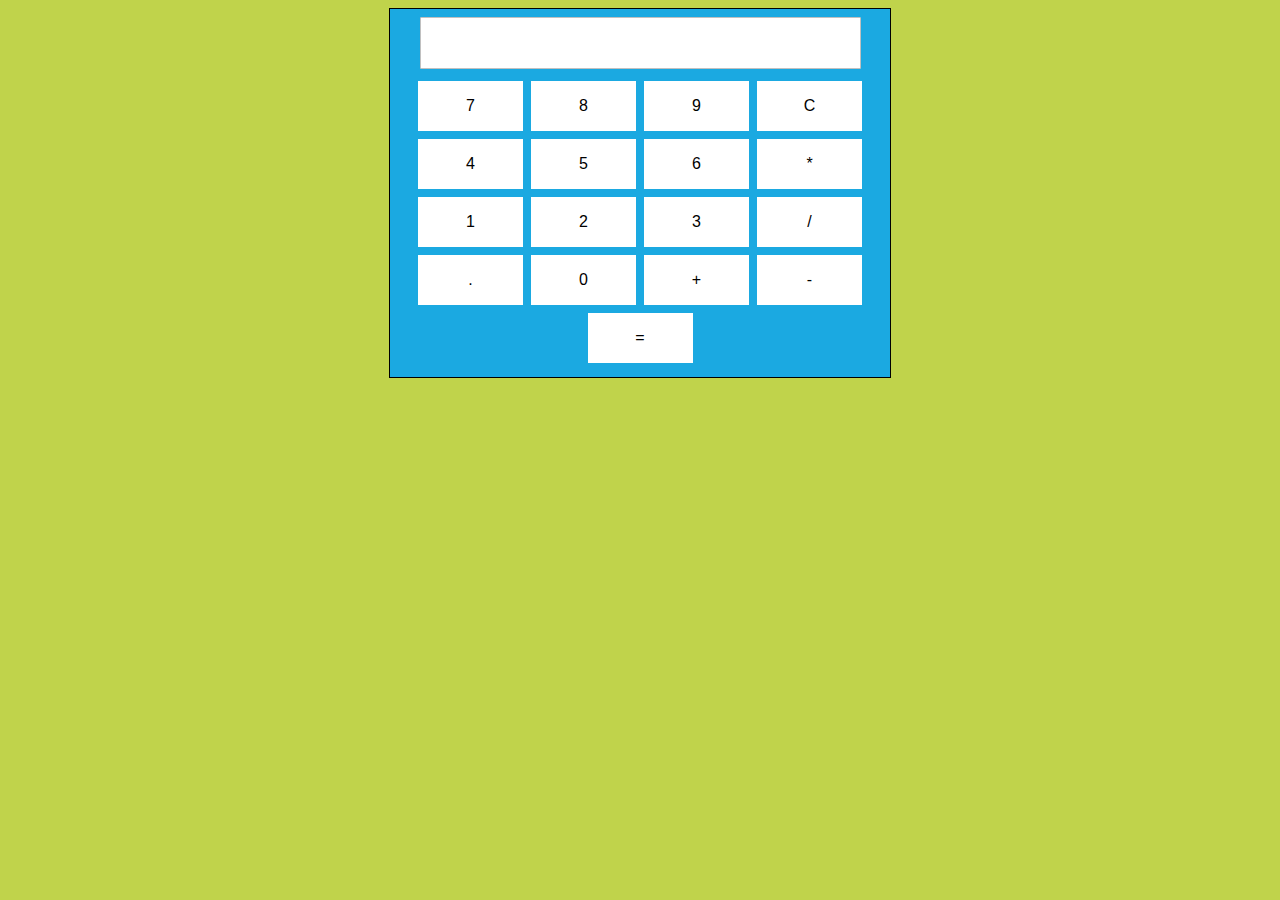
<file: Calculos/index.html>
<!DOCTYPE html>
<html lang="es">
<head>
	<meta charset="utf-8">
	<title>Calculos</title>
  <LINK REL="stylesheet" TYPE="text/css" HREF="css/estilos.css"><!-- Enlace hoja estilos -->
</head>
<body>
<!-- Empieza codigo calculadora html-->
 <form name="calculator">

   <input type="textfield" name="ans" value="">
   <br>
   <input type="button" value="7" onClick="document.calculator.ans.value+='7'">
   <input type="button" value="8" onClick="document.calculator.ans.value+='8'">
   <input type="button" value="9" onClick="document.calculator.ans.value+='9'">
   <input type="reset" value="C">
   <br>
   <input type="button" value="4" onClick="document.calculator.ans.value+='4'">
   <input type="button" value="5" onClick="document.calculator.ans.value+='5'">
   <input type="button" value="6" onClick="document.calculator.ans.value+='6'">
   <input type="button" value="*" onClick="document.calculator.ans.value+='*'">
   <br>
   <input type="button" value="1" onClick="document.calculator.ans.value+='1'">
   <input type="button" value="2" onClick="document.calculator.ans.value+='2'">
   <input type="button" value="3" onClick="document.calculator.ans.value+='3'">
   <input type="button" value="/" onClick="document.calculator.ans.value+='/'">
   <br>
   <input type="button" value="." onClick="document.calculator.ans.value+='.'">
   <input type="button" value="0" onClick="document.calculator.ans.value+='0'">
   <input type="button" value="+" onClick="document.calculator.ans.value+='+'">
   <input type="button" value="-" onClick="document.calculator.ans.value+='-'">
   <input type="button" value="=" onClick="document.calculator.ans.value=eval(document.calculator.ans.value)">


   </form>
</body>
</html>
</file>
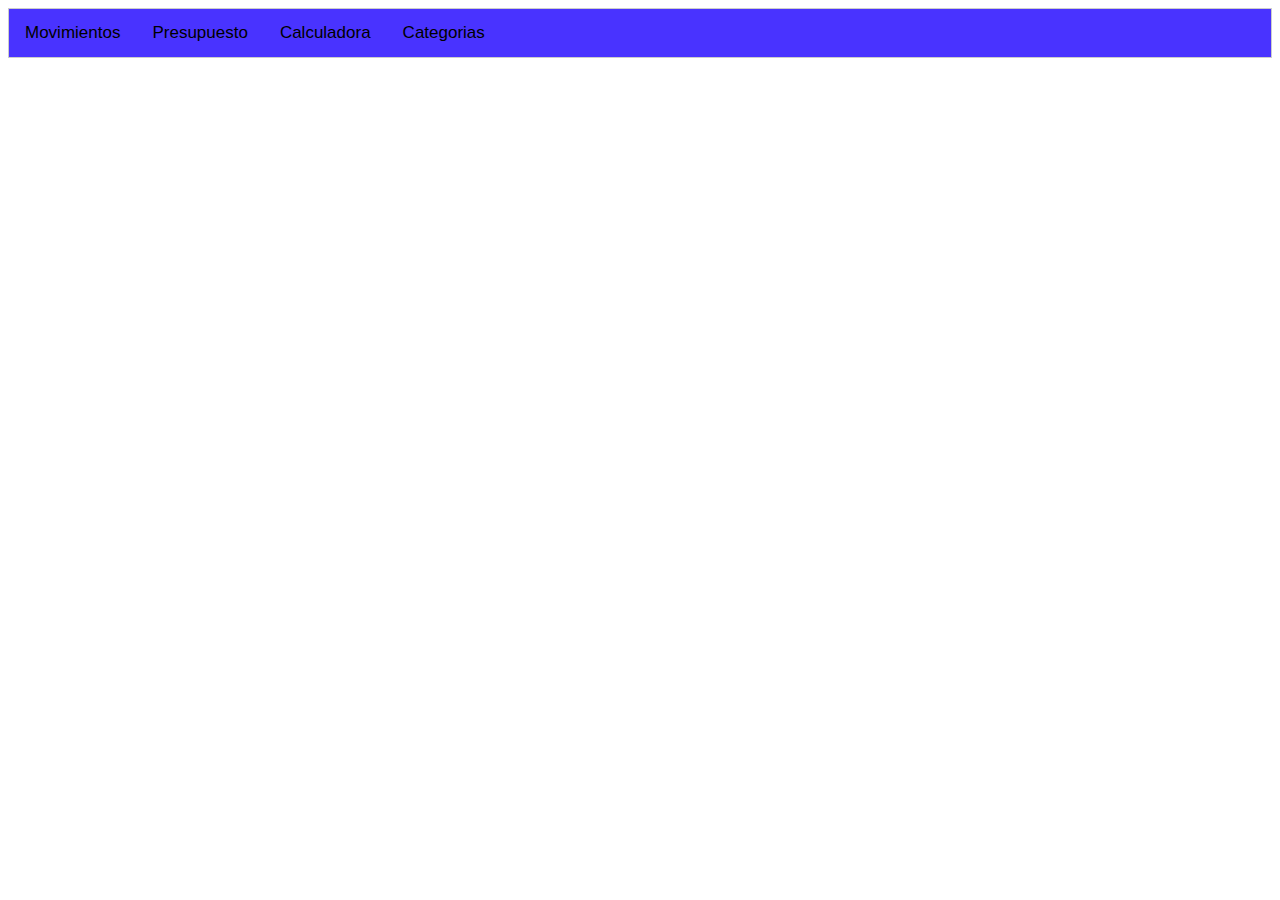
<file: Pestañas/index.html>
<!DOCTYPE html>
<html>
<head>
  <meta charset="utf-8">
<meta name="viewport" content="width=device-width, initial-scale=1">
<link rel="stylesheet" href="css/estilos.css">
<script type="text/javascript" src="js/estilos.js"></script>
<body>

<div class="tab">
  <button class="tablinks" onclick="openCity(event, 'Movimientos')">Movimientos</button>
  <button class="tablinks" onclick="openCity(event, 'Presupuesto')">Presupuesto</button>
  <button class="tablinks" onclick="openCity(event, 'Calculadora')">Calculadora</button>
  <button class="tablinks" onclick="openCity(event, 'Categorias')">Categorias</button>
</div>

<div id="Movimientos" class="tabcontent">
  <h1></h1>
  <p></p>
</div>

<div id="Presupuesto" class="tabcontent">
  <h2></h2>
  <p></p>
</div>

<div id="Calculadora" class="tabcontent">
  <h3></h3>
  <p></p>

</div>
<div id="Categorias" class="tabcontent">
  <h4></h4>
  <p></p>
</div>

</body>
</html>
</file>
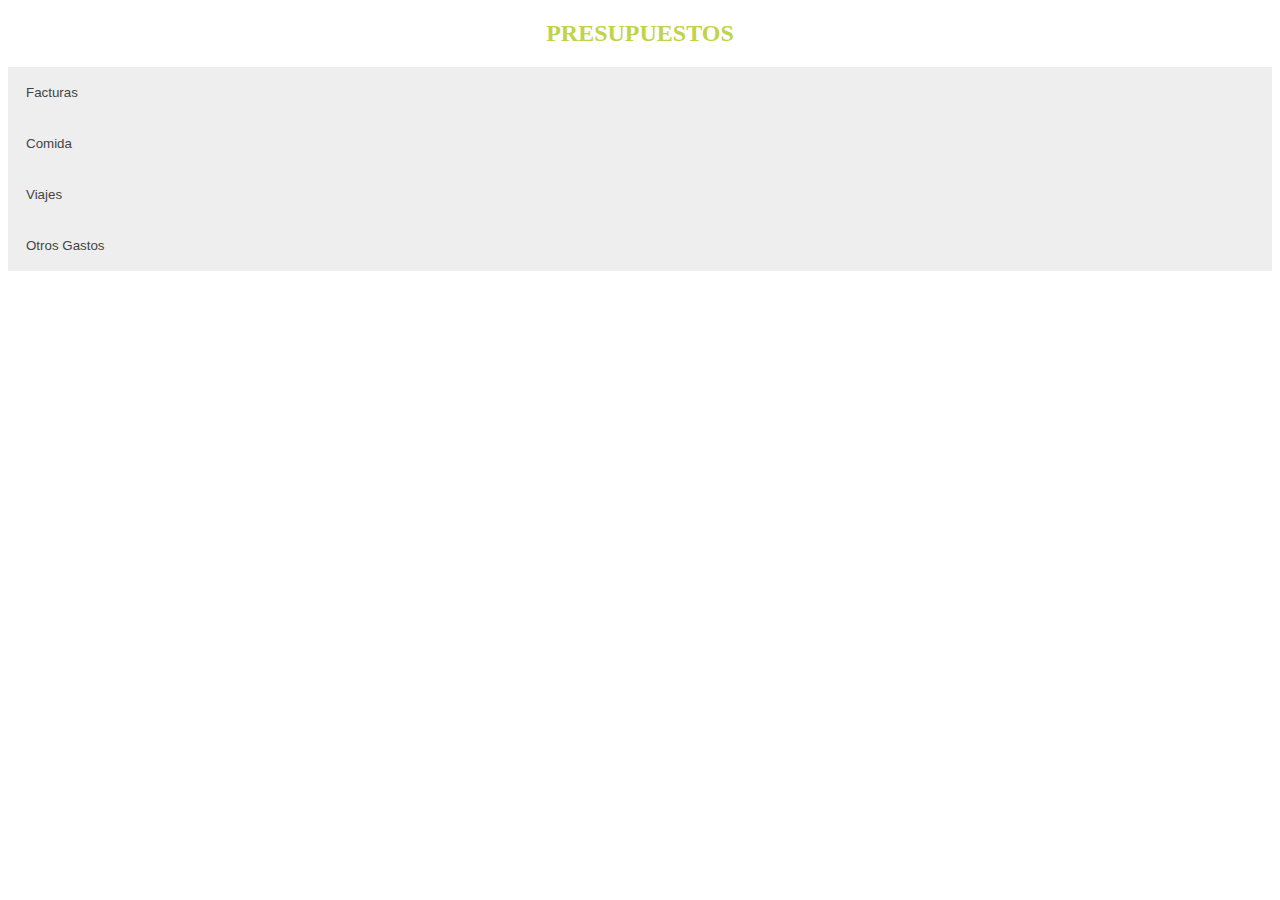
<file: acordeon.html>
<!DOCTYPE HTML>
<html lang="es">
<head>
  <meta charset="UTF-8"/>
  <meta name="viewport" content="width=device-width,initial-scale=1"/>
  <title>Prueba de Acordeon Presupuestos </title>
  <link rel="stylesheet" type="text/css" href="css/estilos.css">
</head>
<body>
  <h2>PRESUPUESTOS</h2>
  <button class="acordeon">Facturas</button>
<div class="panel">
<table>
  <tr>
    <td>Luz</td>
    <td>Euros</td>
  </tr>
  <tr>
    <td>Agua</td>
    <td>Euros</td>
  </tr>
  <tr>
    <td>Gas</td>
    <td>Euros</td>
  </tr>
  <tr>
    <td>Internet+Móvil</td>
    <td>Euros</td>
  </tr>
</table>
</div>
<button class="acordeon">Comida</button>
<div class="panel">
  <table>
  <tr>
    <td>Supermercado</td>
    <td>Euros</td>
  </tr>
  <tr>
    <td>Restaurantes</td>
    <td>Euros</td>
  </tr>
</table>
</div>
<button class="acordeon">Viajes</button>
<div class="panel">
  <table>
  <tr>
    <td>Viajes</td>
      <td>Euros</td>
  </tr>
</table>
</div>
<button class="acordeon">Otros Gastos</button>
<div class="panel">
<table>
<tr>
  <td>Seguros</td>
  <td>Euros</td>
</tr>
<tr>
  <td>Averias</td>
  <td>Euros</td>
</tr>
<tr>
  <td>Otros</td>
  <td>Euros</td>
</tr>
</table>
</div>
<script type="text/javascript" src="js/js0.js"></script>
</body>
</html>
</file>
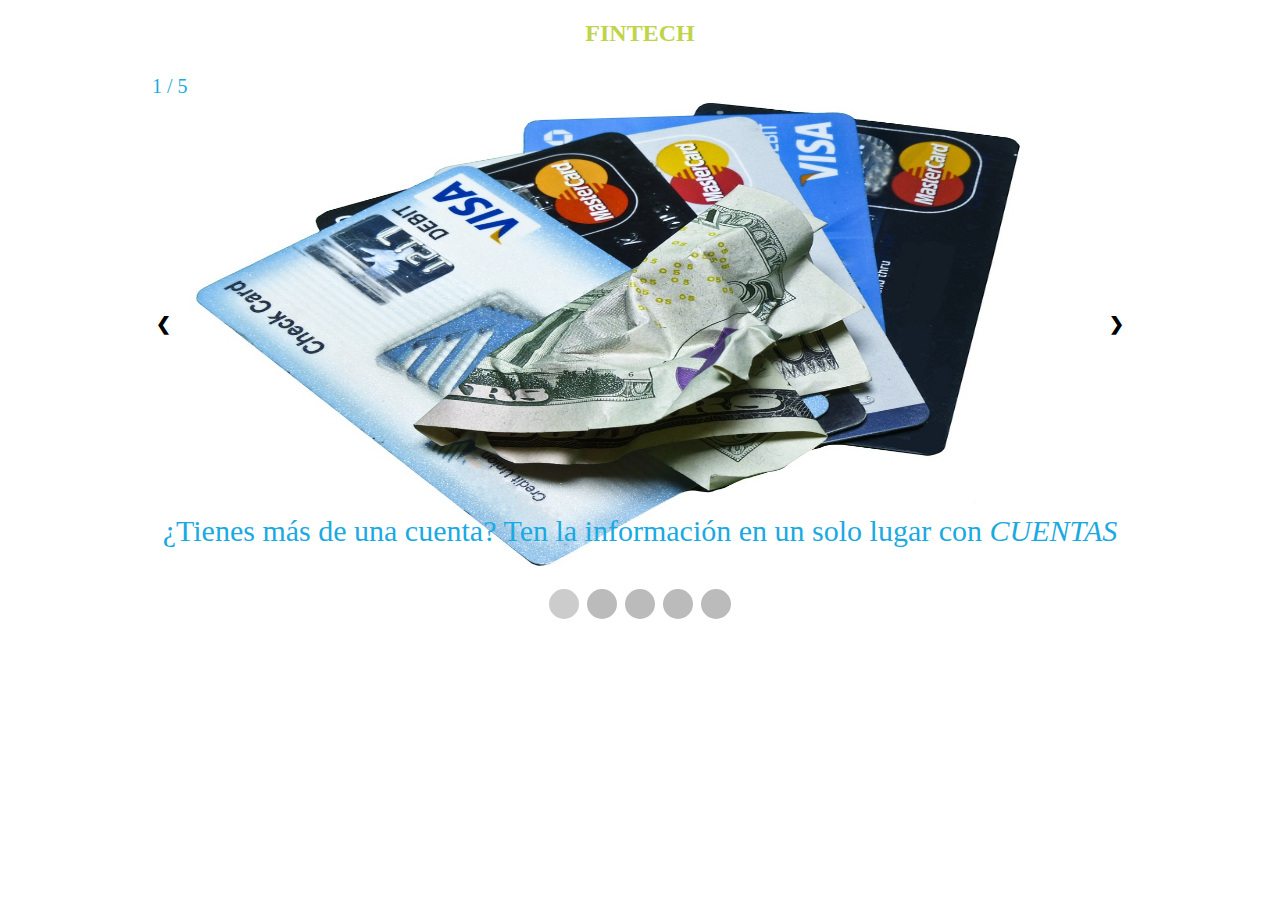
<file: slideshow.html>
<!DOCTYPE html>
<head>
  <meta charset="UTF-8"/>
  <meta name="viewport" content="width=device-width,initial-scale=1"/>
  <title>Prueba de Slide Imágenes </title>
  <link rel="stylesheet" type="text/css" href="css/estilos.css">
</head>
<body>
  <h2>FINTECH</h2>
<!-- Contenedor Imágenes -->
<div class="contenedor-imagenes">
  <!-- Imagenes y numero -->
  <div class="misimagenes fade">
    <div class="numeroimagen">1 / 5</div>
    <img src="imagenes/cuentas.jpg" alt="cuentas" style="width:100%;height:500px;">
    <div class="texto">¿Tienes más de una cuenta? Ten la información en un solo lugar con <i>CUENTAS</i></div>
  </div>
  <div class="misimagenes fade">
    <div class="numeroimagen">2 / 5</div>
    <img src="imagenes/control.jpg" alt="controlgastos" style="width:100%;height:500px;">
    <div class="texto">¿Quieres saber cuanto gastas e ingresas? Averígualo con <i>MOVIMIENTOS</i></div>
  </div>
  <div class="misimagenes fade">
    <div class="numeroimagen">3 / 5</div>
    <img src="imagenes/calculadora.jpg" alt="calculadora" style="width:100%;height:500px;" >
    <div class="texto">¿Eres de la vieja escuela y quieres calculadorlo tú mismo? Hazlo con la <i> CALCULADORA </i></div>
  </div>
  <div class="misimagenes fade">
    <div class="numeroimagen">4 / 5</div>
    <img src="imagenes/graficopresu.jpg" alt="presupuestos" style="width:100%;height:500px;">
    <div class="texto">Ahora puedes saber en qué gastas más con <i> PRESUPUESTOS</i></div>
  </div>
  <div class="misimagenes fade">
    <div class="numeroimagen">5 / 5</div>
    <img src="imagenes/unclick.jpg" alt="facilusar" style="width:100%;height:500px;">
    <div class="texto">Y todo esto en un solo click. Registrate GRATIS!!</div>
  </div>
  <!-- Next and previous buttons -->
  <a class="anterior" onclick="plusSlides(-1)">&#10094;</a>
  <a class="sig" onclick="plusSlides(1)">&#10095;</a>
</div>
<br>

<!-- Circulos siguiente imagen -->
<div style="text-align:center">
  <span class="circulo" onclick="currentSlide(1)"></span>
  <span class="circulo" onclick="currentSlide(2)"></span>
  <span class="circulo" onclick="currentSlide(3)"></span>
  <span class="circulo" onclick="currentSlide(3)"></span>
  <span class="circulo" onclick="currentSlide(3)"></span>
</div>
<script type="text/javascript" src="js/js1.js"></script>
</body>
</html>
</file>
<file: Calculos/css/estilos.css>
body{
  background-color:#C0D34B

}

form{
  width: 100%;
  max-width: 500px;
  text-align: center;
  border: solid 1px black;
  padding-bottom: 10px;
  margin: auto;
  background-color:#1BA9E1;
}
input[type=textfield] {
    width: 75%;
    padding: 16px 32px;
    font-size: 16px;
    margin: 8px 0;
    border: 1px solid silver;
    border-radius: 1px;
    text-align: left;
    color:#333;
    background-color:white;
}
input[type=button], input[type=submit], input[type=reset] {
    background-color: white;
    border: none;
    color: black;
    padding: 16px 32px;
    font-size: 16px;
    min-width: 21%;
    text-decoration: none;
    margin: 4px 2px;
    cursor: pointer;
}
input[type=button]:hover, input[type=submit]:hover, input[type=reset]:hover {
  background-color:;
}
</file>
<file: Pestañas/css/estilos.css>
/* Estilo de Las Pestañas */
.tab {overflow: hidden;border: 1px solid #ccc;background-color: #4933FF;}
/* Estilos button de la pestaña */
.tab button {background-color: inherit;float: left;border: none;outline: none;cursor: pointer;padding: 14px 16px;transition: 0.3s;font-size: 17px;}
/* Color de botones */
.tab button:hover {
  background-color: #FFFFFF;}

/* Estilo del contenido */
.tabcontent {display: none;padding: 6px 12px;border: 1px solid #ccc;border-top: none;}
</file>
<file: css/estilos.css>
* {box-sizing:border-box}

h2 {
  text-align: center;
  color: #C0D34B;
}

/* Slideshow container */
.contenedor-imagenes {
  max-width: 1000px;
  position: relative;
  margin: auto;
}

/* Hide the images by default */
.misimagenes {
  display: none;
}

/* Next & previous buttons */
.anterior, .sig {
  cursor: pointer;
  position: absolute;
  top: 50%;
  width: auto;
  margin-top: -22px;
  padding: 16px;
  color: black;
  font-weight: bold;
  font-size: 18px;
  transition: 0.6s ease;
  border-radius: 0 3px 3px 0;
  user-select: none;
}

/* Position the "next button" to the right */
.sig {
  right: 0;
  border-radius: 3px 0 0 3px;
}

/* On hover, add a black background color with a little bit see-through */
.anterior:hover, .sig:hover {
  background-color: rgba(0,0,0,0.8);
}

/* Caption text */
.texto {
  color: #1BA9E1;
  font-size: 30px;
  padding: 8px 12px;
  position: absolute;
  bottom: 15px;
  width: 100%;
  text-align: center;
}

/* Number text (1/3 etc) */
.numeroimagen {
  color: #1BA9E1;
  font-size: 20px;
  padding: 8px 12px;
  position: absolute;
  top: 0;
}

/* The dots/bullets/indicators */
.circulo {
  cursor: pointer;
  height: 30px;
  width: 30px;
  margin: 0 2px;
  background-color: #bbb;
  border-radius: 50%;
  display: inline-block;
  transition: background-color 0.6s ease;
}
/* Para que cambie de color el fondo del circulo cuando pase
raton o este activo.*/

.active, .circulo:hover {
  background-color: #5B5E66;
}

/* Animación de transición*/
.fade {
  -webkit-animation-name: fade;
  -webkit-animation-duration: 1.5s;
  animation-name: fade;
  animation-duration: 1.5s;
}

@-webkit-keyframes fade {
  from {opacity: .4}
  to {opacity: 1}
}

@keyframes fade {
  from {opacity: .4}
  to {opacity: 1}
}

/*Estilo del Acordeon*/
/* Estilo de los botones abrir y cerrar el panel*/
.acordeon {
  background-color: #eee;
  color: #444;
  cursor: pointer;
  padding: 18px;
  width: 100%;
  text-align: left;
  border: none;
  outline: none;
  transition: 0.4s;
}

/* Añadir un fondo al boton si se pulsa sobre el(e .active class with JS), and when you move the mouse over it (hover) */
.active, .accordion:hover {
  background-color: #ccc;
}

/* Estilo del acordeon en sí, por defecto ocultado. */
.panel {
  padding: 0 18px;
  background-color: white;
  display: none;
  overflow: hidden;
}

/*Estilo de tablas*/
table {
  font-family: arial, sans-serif;
  border-collapse: collapse;
  width: 100%;
}

td {
  border: 1px solid #dddddd;
  text-align: left;
  padding: 8px;
}

tr:nth-child(even) {
  background-color: #dddddd;
}
</file>
